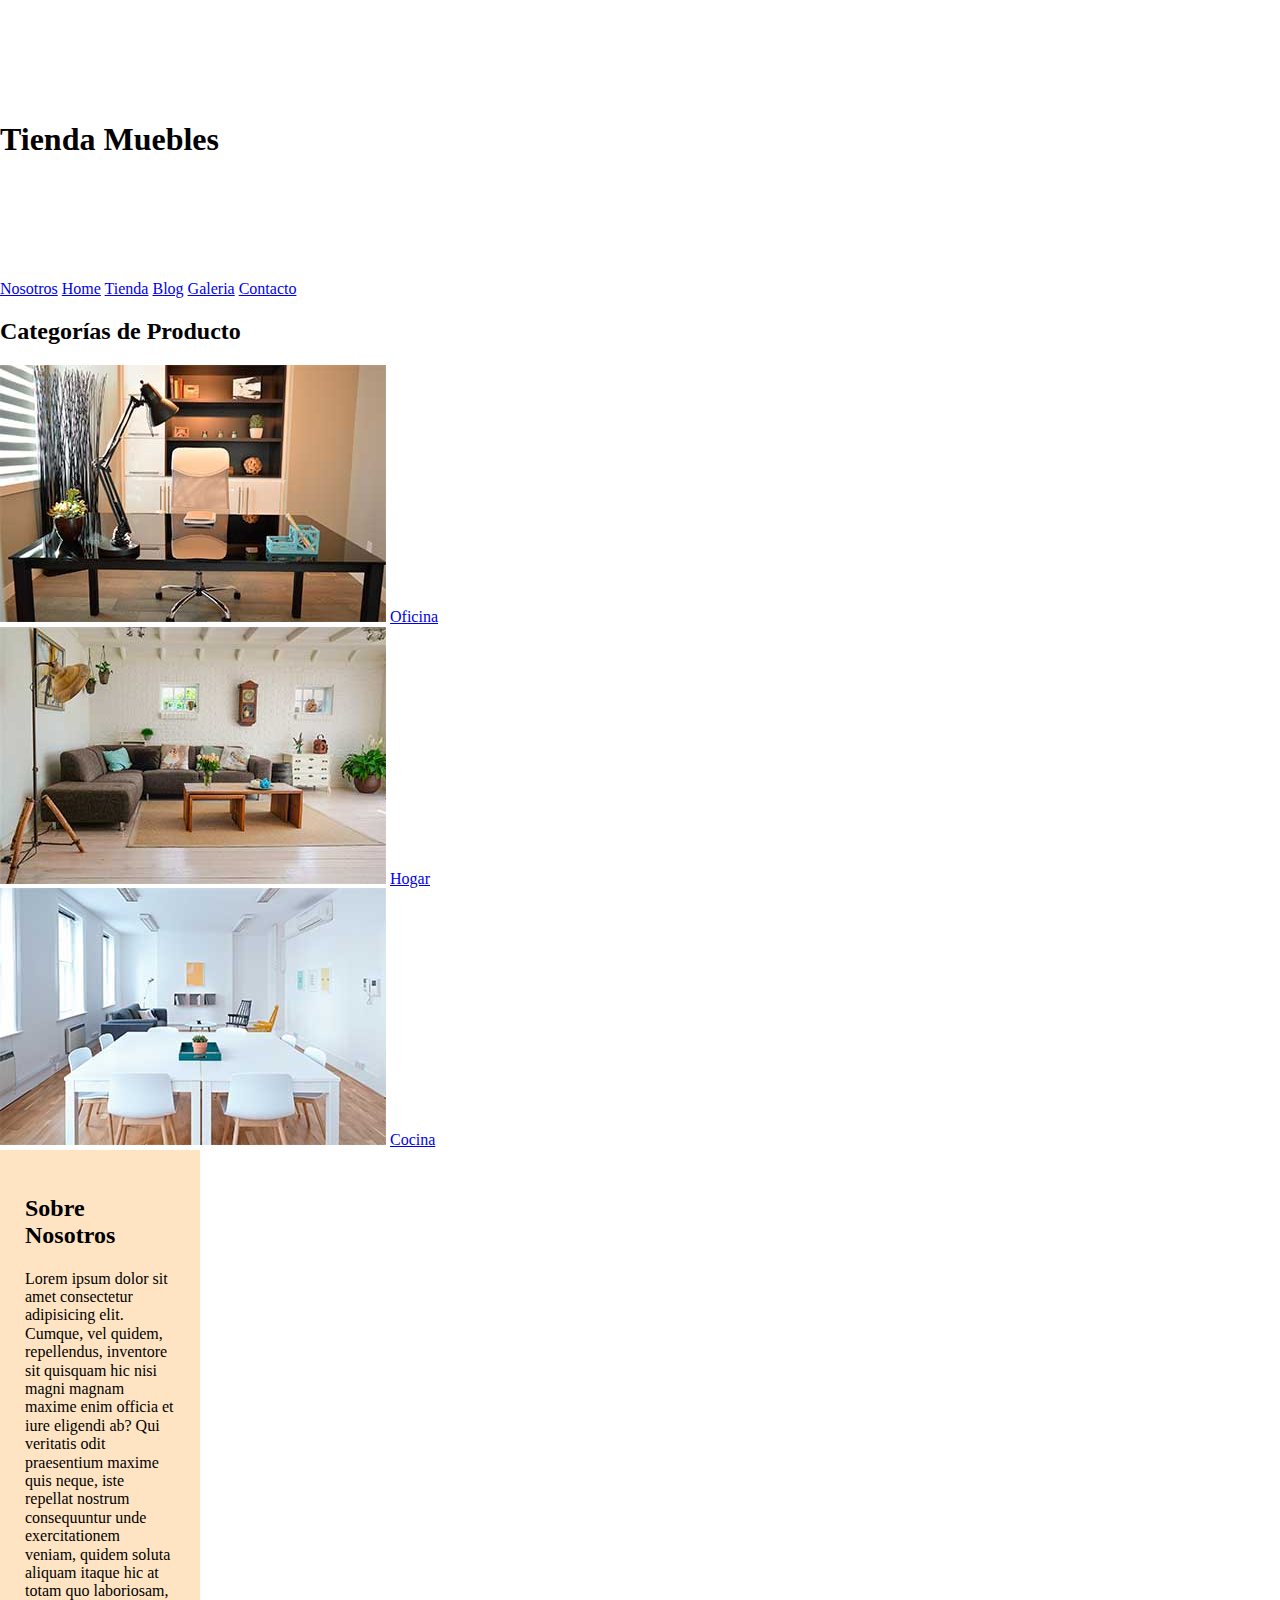
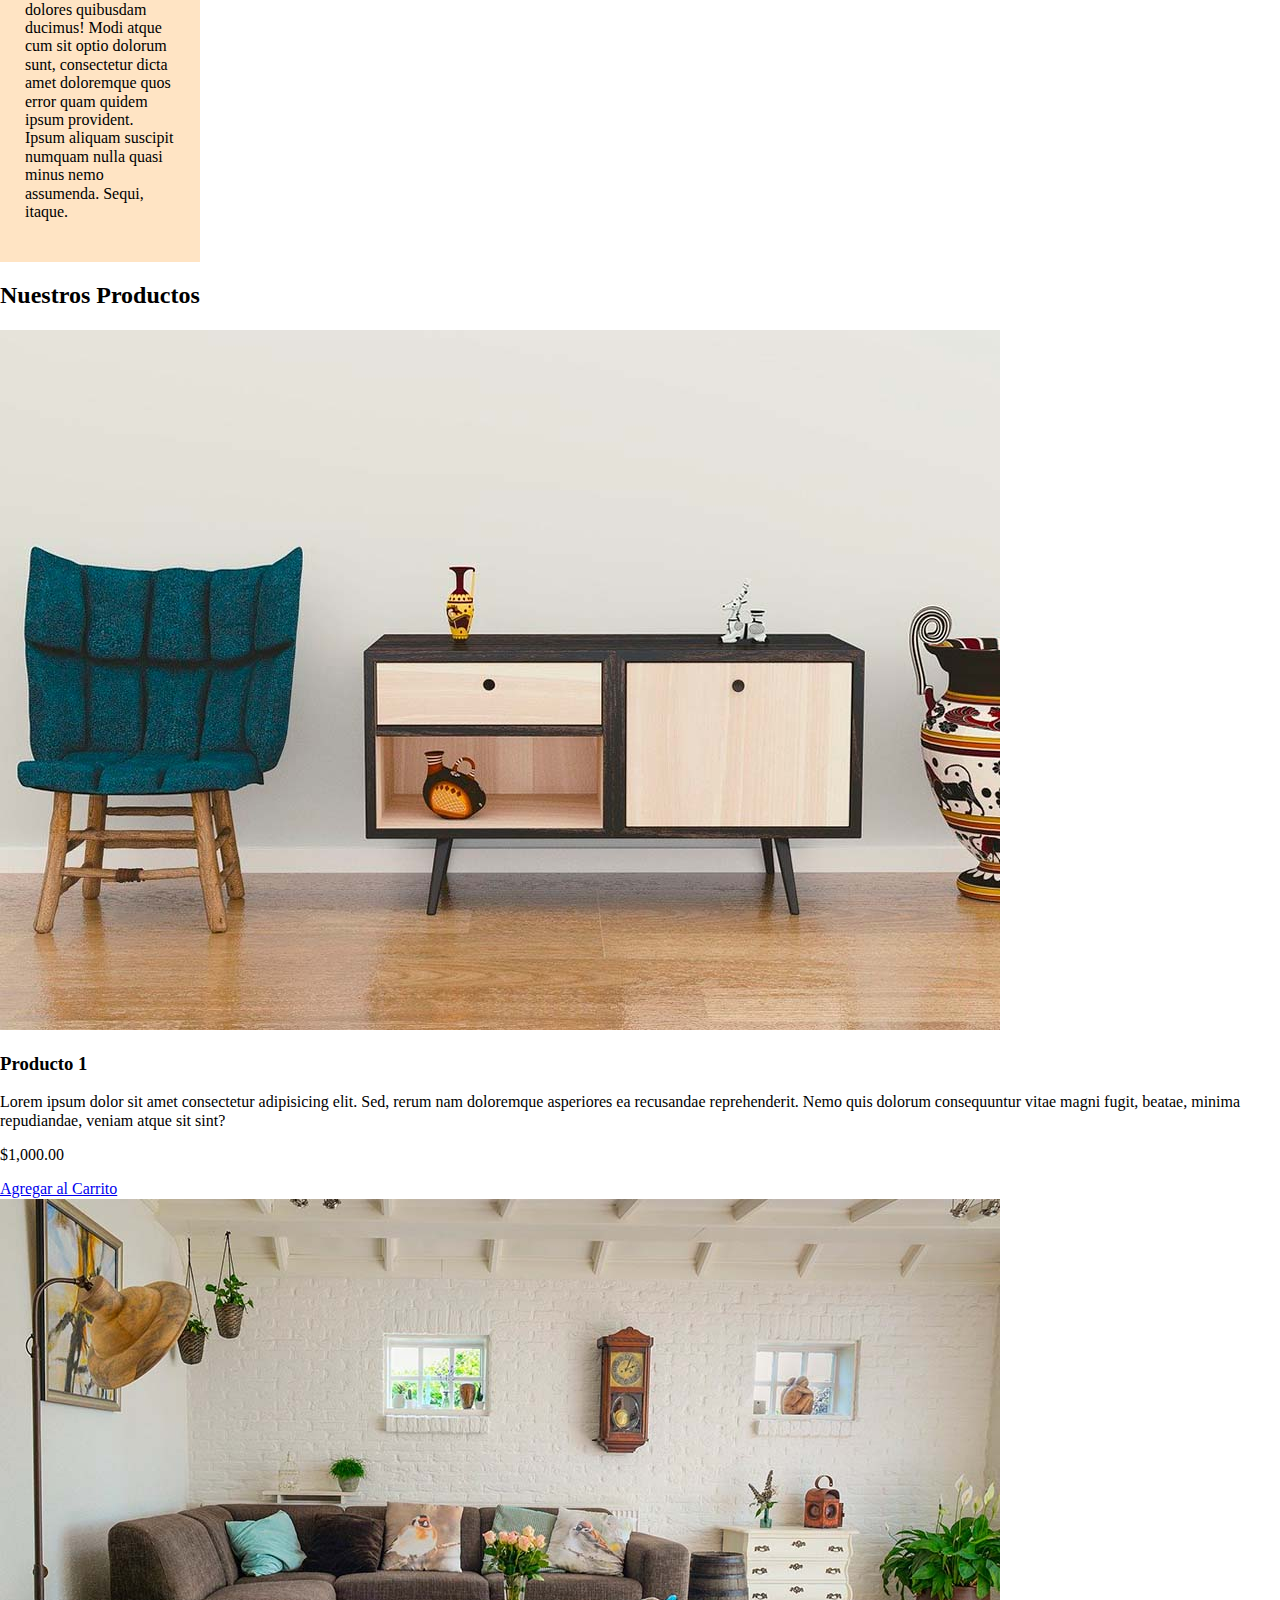
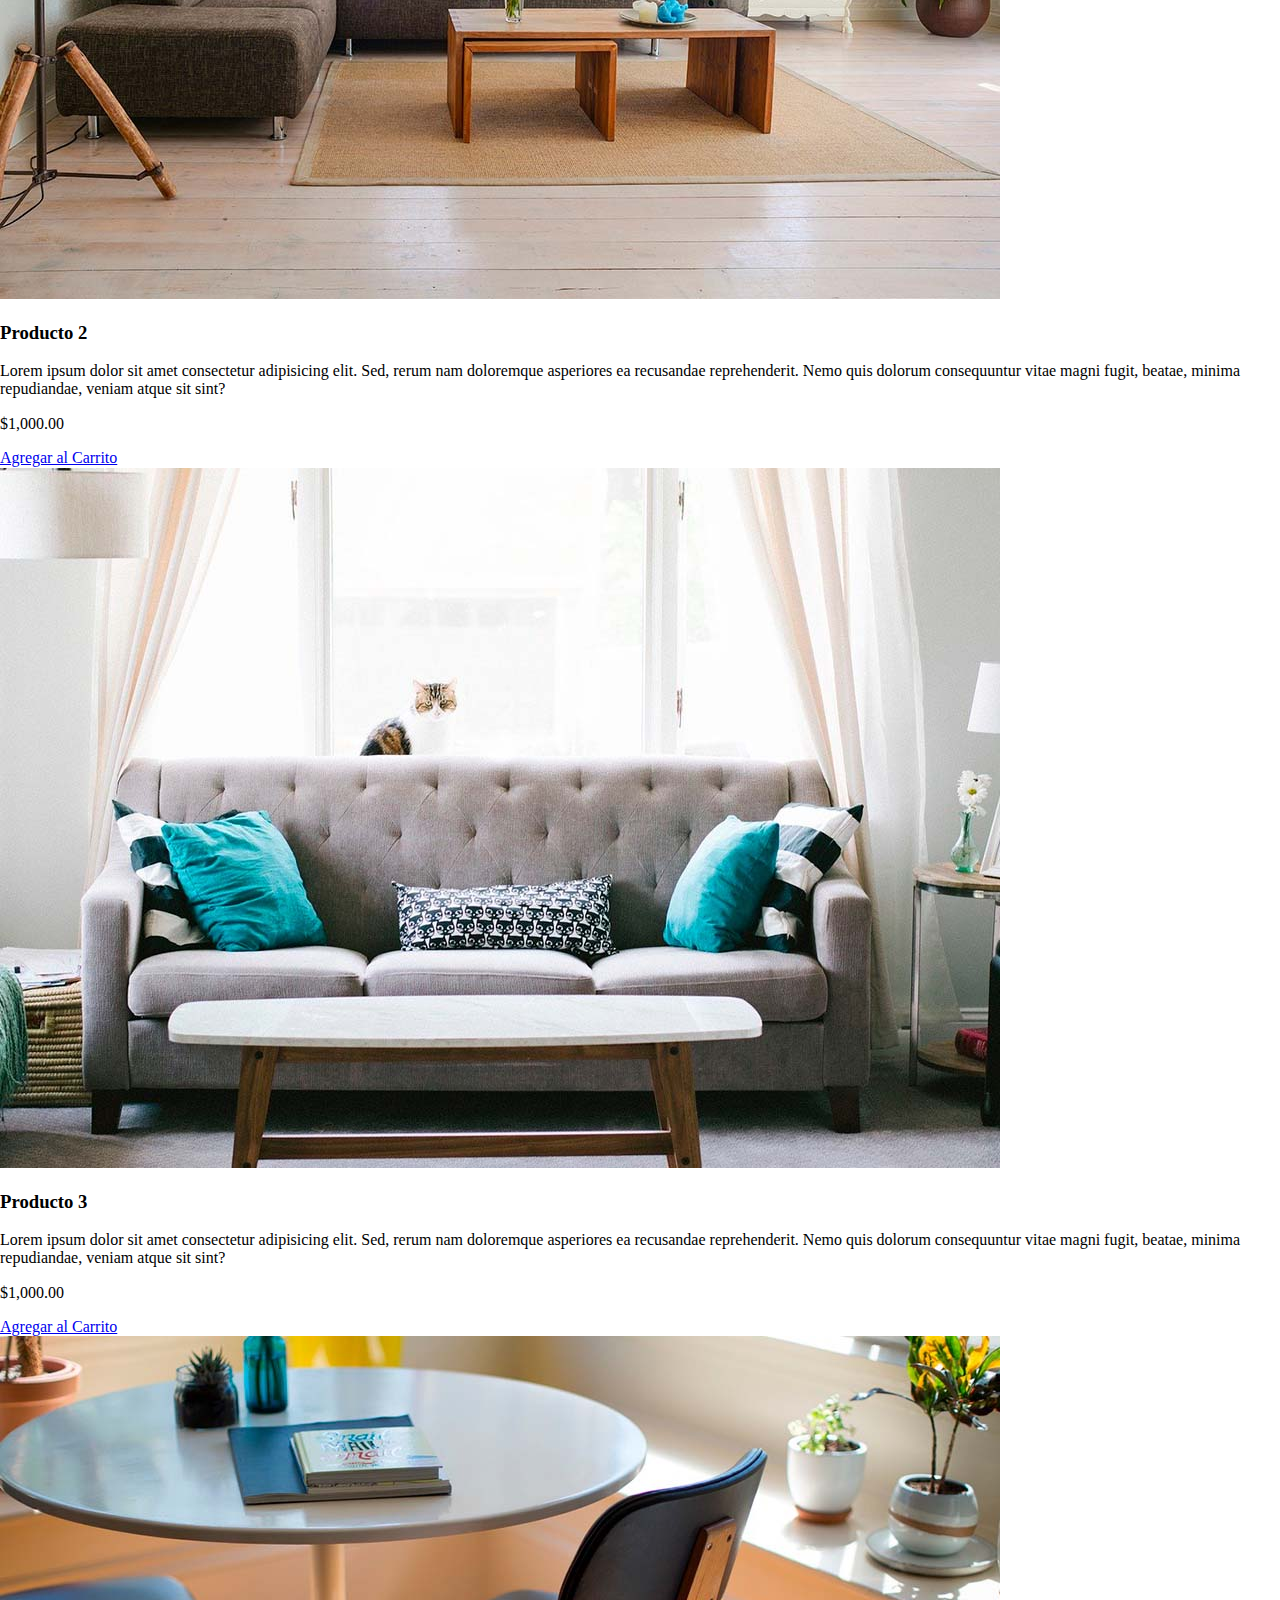
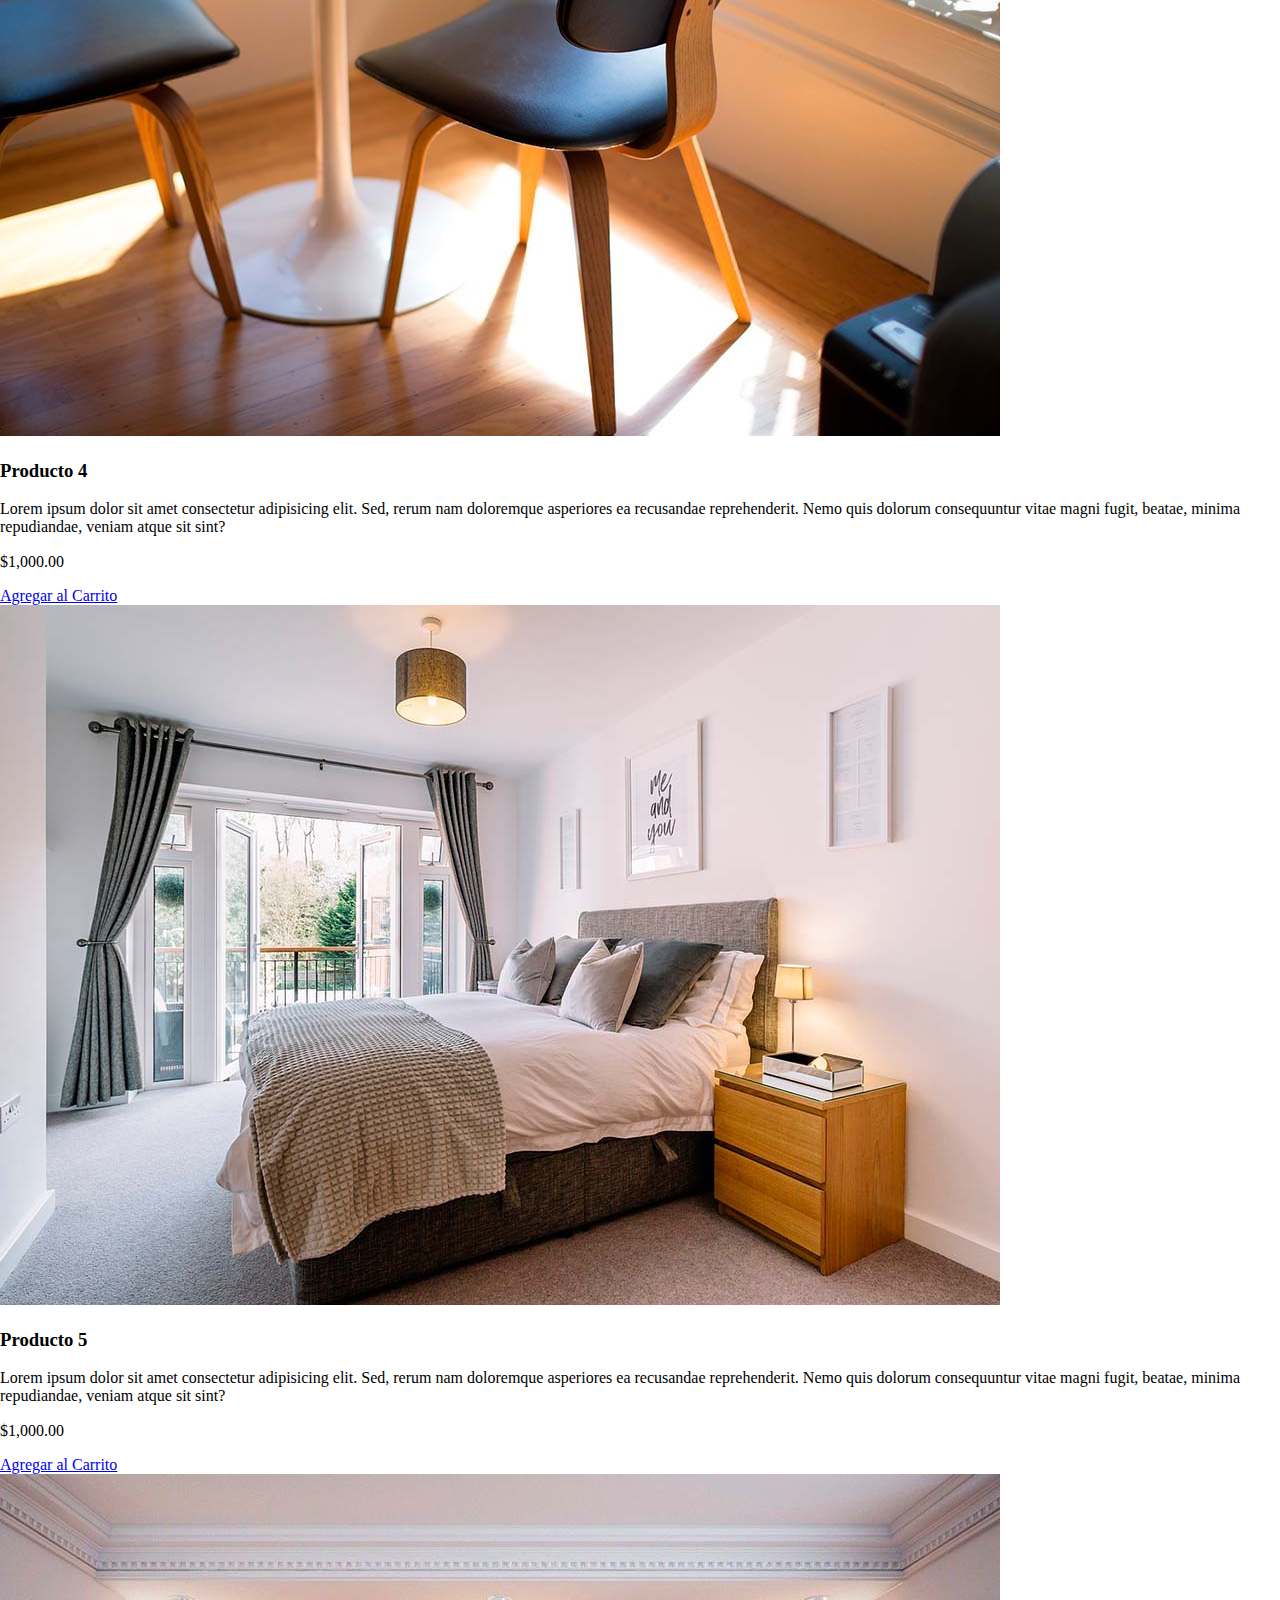
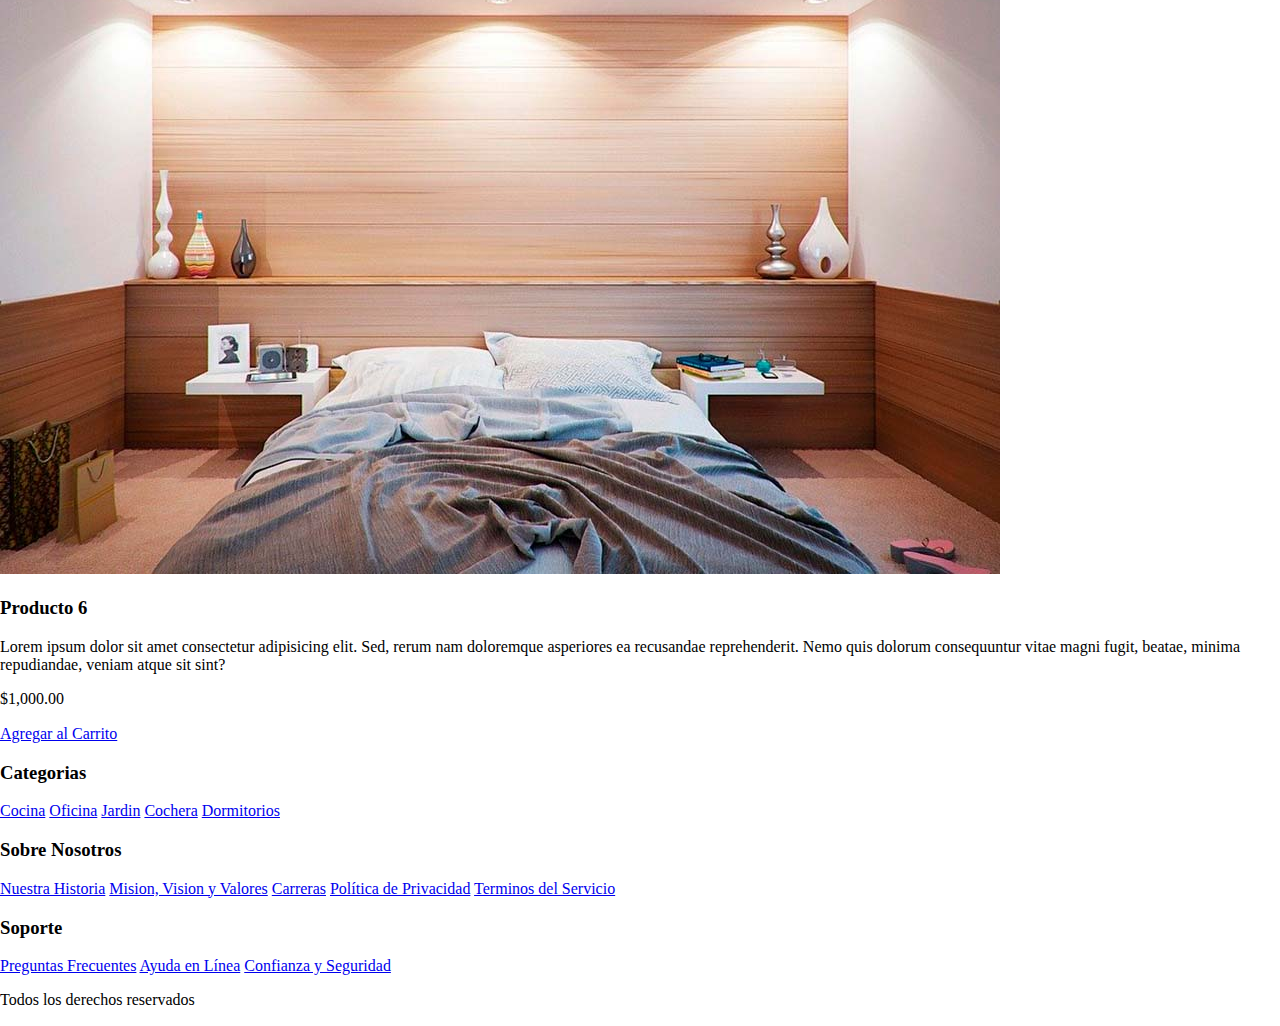
<file: index.html>
<!DOCTYPE html>
<html lang="en">
  <head>
    <meta charset="UTF-8" />
    <meta name="viewport" content="width=device-width, initial-scale=1.0" />
    <title>Home</title>
    <link rel="stylesheet" href="css/normalize.css" />
    <link rel="stylesheet" href="css/app.css" />
  </head>
  <body>
    <header>
      <h1 class="nombre-sitio">Tienda <span>Muebles</span></h1>
    </header>

    <nav class="enlace">
      <a href="nosotros.html">Nosotros</a>
      <a href="index.html">Home</a>
      <a href="tienda.html">Tienda</a>
      <a href="blog.html">Blog</a>
      <a href="galeria.html">Galeria</a>
      <a href="contacto.html">Contacto</a>
    </nav>

    <section>
      <h2>Categorías de Producto</h2>
      <div>
        <img src="img/categoria1.jpg" alt="Imagen Categoria" />
        <a href="#">Oficina</a>
      </div>
      <div>
        <img src="img/categoria2.jpg" alt="Imagen Categoria" />
        <a href="#">Hogar</a>
      </div>
      <div>
        <img src="img/categoria3.jpg" alt="Imagen Categoria" />
        <a href="#">Cocina</a>
      </div>
    </section>

    <section class="sobre-nosotros">
      <h2>Sobre Nosotros</h2>
      <p>
        Lorem ipsum dolor sit amet consectetur adipisicing elit. Cumque, vel
        quidem, repellendus, inventore sit quisquam hic nisi magni magnam maxime
        enim officia et iure eligendi ab? Qui veritatis odit praesentium maxime
        quis neque, iste repellat nostrum consequuntur unde exercitationem
        veniam, quidem soluta aliquam itaque hic at totam quo laboriosam,
        dolores quibusdam ducimus! Modi atque cum sit optio dolorum sunt,
        consectetur dicta amet doloremque quos error quam quidem ipsum
        provident. Ipsum aliquam suscipit numquam nulla quasi minus nemo
        assumenda. Sequi, itaque.
      </p>
    </section>

    <main>
      <h2>Nuestros Productos</h2>
      <div>
        <div>
          <img src="img/producto1.jpg" alt="Imagen de Producto" />
          <div>
            <h3>Producto 1</h3>
            <p>
              Lorem ipsum dolor sit amet consectetur adipisicing elit. Sed,
              rerum nam doloremque asperiores ea recusandae reprehenderit. Nemo
              quis dolorum consequuntur vitae magni fugit, beatae, minima
              repudiandae, veniam atque sit sint?
            </p>
            <p>$1,000.00</p>
            <a href="#">Agregar al Carrito</a>
          </div>
          <!-- Info producto-->
        </div>
        <!-- Producto-->
        <div>
          <img src="img/producto2.jpg" alt="Imagen de Producto" />
          <div>
            <h3>Producto 2</h3>
            <p>
              Lorem ipsum dolor sit amet consectetur adipisicing elit. Sed,
              rerum nam doloremque asperiores ea recusandae reprehenderit. Nemo
              quis dolorum consequuntur vitae magni fugit, beatae, minima
              repudiandae, veniam atque sit sint?
            </p>
            <p>$1,000.00</p>
            <a href="#">Agregar al Carrito</a>
          </div>
          <!-- Info producto-->
        </div>
        <!-- Producto-->

        <div>
          <img src="img/producto3.jpg" alt="Imagen de Producto" />
          <div>
            <h3>Producto 3</h3>
            <p>
              Lorem ipsum dolor sit amet consectetur adipisicing elit. Sed,
              rerum nam doloremque asperiores ea recusandae reprehenderit. Nemo
              quis dolorum consequuntur vitae magni fugit, beatae, minima
              repudiandae, veniam atque sit sint?
            </p>
            <p>$1,000.00</p>
            <a href="#">Agregar al Carrito</a>
          </div>
          <!-- Info producto-->
        </div>

        <div>
          <img src="img/producto4.jpg" alt="Imagen de Producto" />
          <div>
            <h3>Producto 4</h3>
            <p>
              Lorem ipsum dolor sit amet consectetur adipisicing elit. Sed,
              rerum nam doloremque asperiores ea recusandae reprehenderit. Nemo
              quis dolorum consequuntur vitae magni fugit, beatae, minima
              repudiandae, veniam atque sit sint?
            </p>
            <p>$1,000.00</p>
            <a href="#">Agregar al Carrito</a>
          </div>
          <!-- Info producto-->
        </div>

        <div>
          <img src="img/producto5.jpg" alt="Imagen de Producto" />
          <div>
            <h3>Producto 5</h3>
            <p>
              Lorem ipsum dolor sit amet consectetur adipisicing elit. Sed,
              rerum nam doloremque asperiores ea recusandae reprehenderit. Nemo
              quis dolorum consequuntur vitae magni fugit, beatae, minima
              repudiandae, veniam atque sit sint?
            </p>
            <p>$1,000.00</p>
            <a href="#">Agregar al Carrito</a>
          </div>
          <!-- Info producto-->
        </div>

        <div>
          <img src="img/producto6.jpg" alt="Imagen de Producto" />
          <div>
            <h3>Producto 6</h3>
            <p>
              Lorem ipsum dolor sit amet consectetur adipisicing elit. Sed,
              rerum nam doloremque asperiores ea recusandae reprehenderit. Nemo
              quis dolorum consequuntur vitae magni fugit, beatae, minima
              repudiandae, veniam atque sit sint?
            </p>
            <p>$1,000.00</p>
            <a href="#">Agregar al Carrito</a>
          </div>
          <!-- Info producto-->
        </div>
      </div>
      <!-- Fin de listado de producto-->
    </main>

    <footer>
      <div>
        <h3>Categorias</h3>
        <nav>
          <a href="#">Cocina</a>
          <a href="#">Oficina</a>
          <a href="#">Jardin</a>
          <a href="#">Cochera</a>
          <a href="#">Dormitorios</a>
        </nav>
      </div>
      <div>
        <h3>Sobre Nosotros</h3>
        <nav>
          <a href="#">Nuestra Historia</a>
          <a href="#">Mision, Vision y Valores</a>
          <a href="#">Carreras</a>
          <a href="#">Política de Privacidad</a>
          <a href="#">Terminos del Servicio</a>
        </nav>
      </div>
      <div>
        <h3>Soporte</h3>
        <nav>
          <a href="#">Preguntas Frecuentes</a>
          <a href="#">Ayuda en Línea</a>
          <a href="#">Confianza y Seguridad</a>
        </nav>
      </div>
      <p>Todos los derechos reservados</p>
    </footer>
  </body>
</html>
</file>
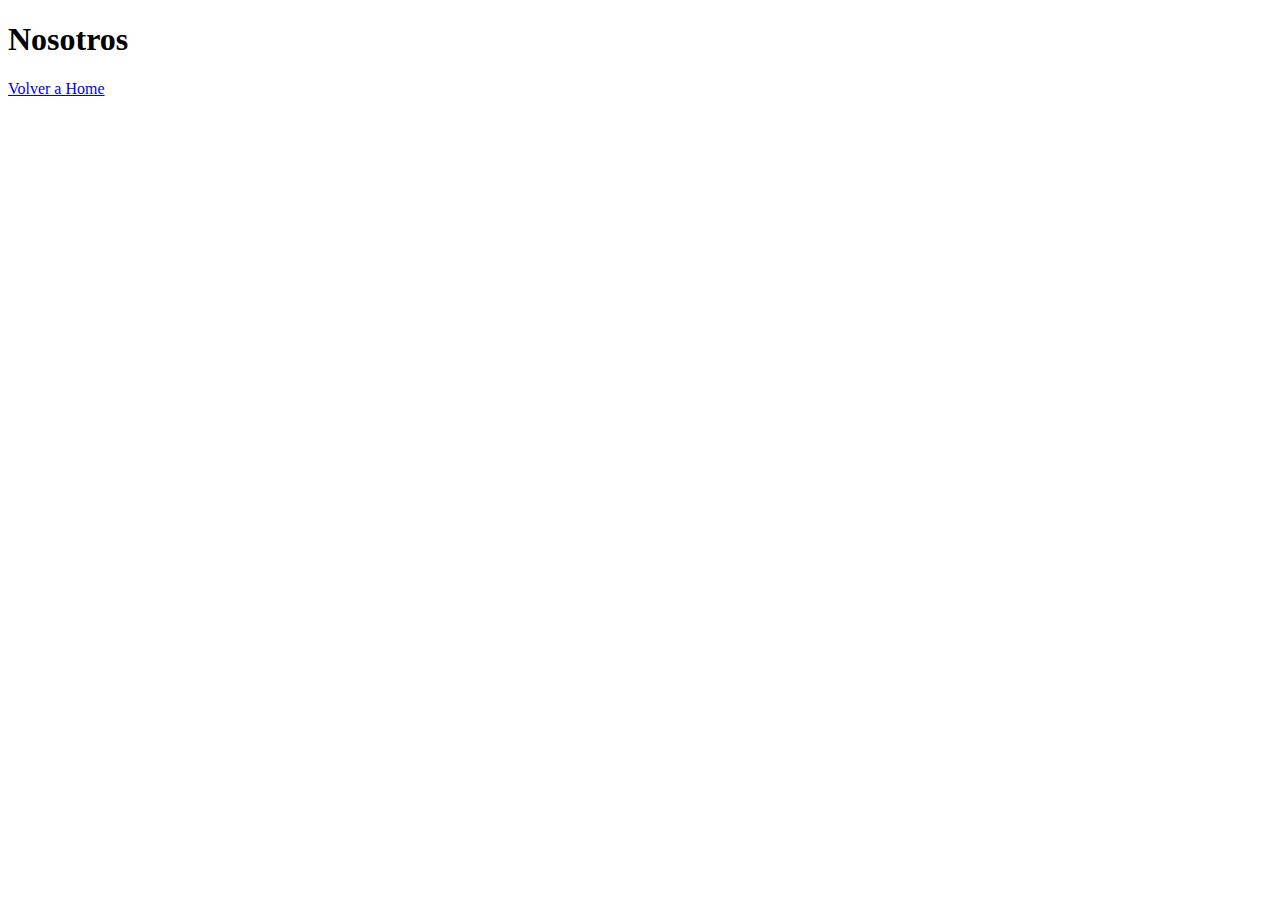
<file: nosotros.html>
<!DOCTYPE html>
<html lang="en">
  <head>
    <meta charset="UTF-8" />
    <meta name="viewport" content="width=device-width, initial-scale=1.0" />
    <title>Document</title>
  </head>
  <body>
    <h1>Nosotros</h1>
    <a href="index.html">Volver a Home</a>
  </body>
</html>
</file>
<file: css/app.css>
html{
  box-sizing: border-box;
}
*,*::before, *:after{
  box-sizing: inherit;
}

/* Box Model */
.sobre-nosotros{
 background-color: bisque;
 width: 200px;
 padding: 25px;
}
/** Header y Navegacion **/
.nombre-sitio {
 padding-top: 100px;
  padding-bottom: 100px;
}

/*https://necolas.github.io/normalize.css/
*/




/*
h1 {
  font-size: 20px;
 
  color: #000;
}
*/



/* 
- MODULOS
- BEM
- SMACSS

 */
/*
span{
    font-size: 20px;
    color: #037bc0;
}

h1 span{
    font-size: 20px;
    color: #037bc0;
}

h2 span{
    font-size: 20px;
    color: #037bc0;
}

a {
  text-transform: uppercase;
}

footer a {
  text-transform: lowercase;
}
nav a:nth-child(1){
  text-transform: uppercase;
  font-size: 40px;
}

Grado de especificidad : 0 
nav a {
  text-transform: uppercase;
}

Grado de especificidad : 1
EL RECOMENDADO 
.navegacion a {
  text-transform: lowercase;
}


 Grado de especificidad : 2 
#navegacion a {
text-transform: capitalize;
}

!important  NUNCA USAR


.navegacion {

}

.enlace{
  text-transform: uppercase;
  font-weight: bold;
  
}

.color{
  color:red;
}
*/
</file>
